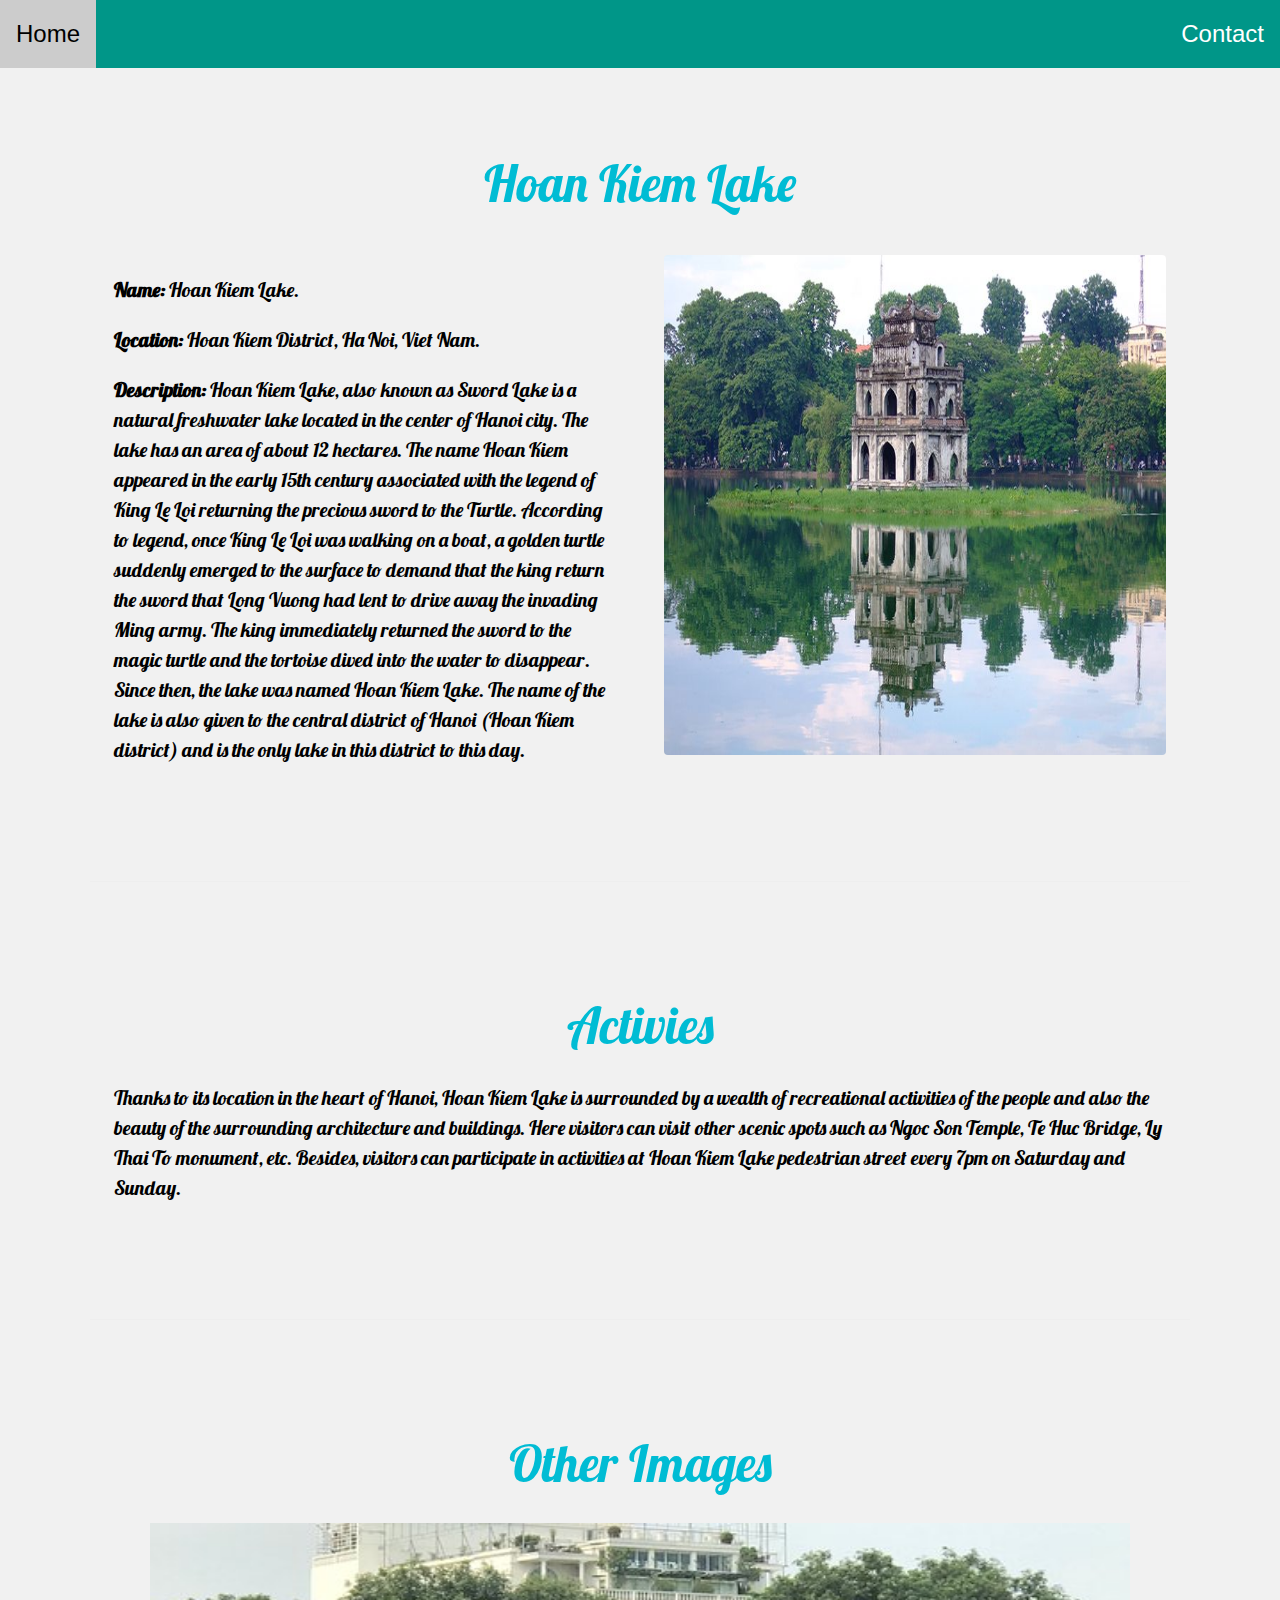
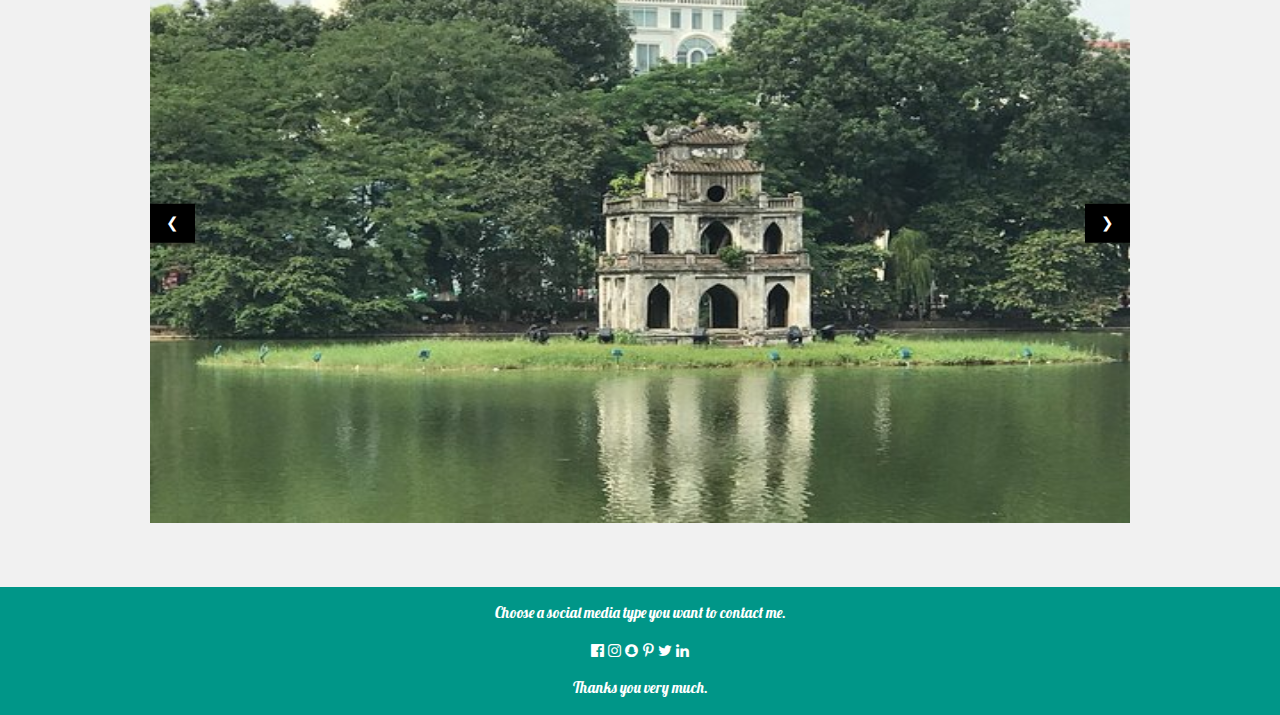
<file: hoankiem.html>
<!DOCTYPE html>
<html lang="en">
<head>
<meta charset="UTF-8">
    <title>Page Title</title>
    <meta name="viewport" content="width=device-width,initial-scale=1">
    <link href="intro.css" rel="stylesheet">
    <link rel="stylesheet" href="border.css">
    <link rel="stylesheet" href="https://www.w3schools.com/w3css/4/w3.css">
    <link rel="stylesheet" href="https://cdnjs.cloudflare.com/ajax/libs/font-awesome/4.7.0/css/font-awesome.min.css">
    <link href="https://fonts.googleapis.com/css2?family=Lobster&display=swap" rel="stylesheet">
</head>
<style>
    h1, p {
    font-family: Lobster, sans-serif;
}
</style>

<body class="w3-light-grey">
    <div class="w3-top">
        <header class="w3-bar w3-xlarge menu w3-teal">
                <a href="Project4.html" class="w3-button w3-padding-16 w3-left">Home</a>
                <a href="#contact" class="w3-button w3-padding-16 w3-right">Contact</a>
        </header>
    </div>

    <div class="w3-content intro" style="max-width:1100px;">
        <div class="w3-row w3-padding-64">
            <div class="w3-padding-large">
                <h1 class="w3-center w3-text-cyan">Hoan Kiem Lake</h1>
            </div>
            <div class="w3-padding-large w3-col m6">
                <p><span style="font-weight:bold;">Name:</span> Hoan Kiem Lake.</p>
                <p><span style="font-weight:bold;">Location:</span> Hoan Kiem District, Ha Noi, Viet Nam.</p>
                <p><span style="font-weight:bold;">Description:</span> Hoan Kiem Lake, also known as Sword Lake is a natural freshwater lake located in the center of Hanoi city. The lake has an area of ​​about 12 hectares. The name Hoan Kiem appeared in the early 15th century associated with the legend of King Le Loi returning the precious sword to the Turtle.  According to legend, once King Le Loi was walking on a boat, a golden turtle suddenly emerged to the surface to demand that the king return the sword that Long Vuong had lent to drive away the invading Ming army. The king immediately returned the sword to the magic turtle and the tortoise dived into the water to disappear. Since then, the lake was named Hoan Kiem Lake. The name of the lake is also given to the central district of Hanoi (Hoan Kiem district) and is the only lake in this district to this day.</p>
            </div>
            <div class="w3-padding-large w3-col m6 w3-hide-small">
                <img src="hoankiem1.jpg" alt="thap rua va ho hoan kiem" class="w3-round w3-image" style="width:100%; height:500px;">
            </div>
        </div>
        <hr>
        <div class="w3-row w3-padding-64">
            <div class="w3-padding-large">
                <h1 class="w3-center w3-text-cyan">Activies</h1>
                <p>Thanks to its location in the heart of Hanoi, Hoan Kiem Lake is surrounded by a wealth of recreational activities of the people and also the beauty of the surrounding architecture and buildings. Here visitors can visit other scenic spots such as Ngoc Son Temple, Te Huc Bridge, Ly Thai To monument, etc. Besides, visitors can participate in activities at Hoan Kiem Lake pedestrian street every 7pm on Saturday and Sunday.</p>
            </div>
        </div>
        <hr>
        <div class="w3-row w3-padding-64">
            <div class="w3-padding-large">
                <h1 class="w3-center w3-text-cyan">Other Images</h1>
            </div>
            <div class="w3-content w3-display-container slide">
                <img class="mySlides" src="hoankiem2.jpg" alt="hoan kiem mua thu" style="width:100%; height: 600px;">
                <img class="mySlides" src="hoankiem3.jpg" alt="cau the huc" style="width:100%; height:600px;">
                <img class="mySlides" src="hoankiem4.jpg" alt="hoan kiem mua xuan" style="width:100%; height:600px;">
                <img class="mySlides" src="hoankiem5.jpg" alt="hoan kiem mua xuan" style="width:100%; height:600px;">
                
                
                <button class="w3-button w3-black w3-display-left" onclick="plusDivs(-1)">&#10094;</button>
                <button class="w3-button w3-black w3-display-right" onclick="plusDivs(+1)">&#10095;</button>
            </div>
            
            <script>
                var slideIndex = 1;
                showDivs(slideIndex);
        
                function plusDivs(n) {
                    showDivs(slideIndex += n);
                }
        
                function showDivs(n) {
                    var i;
                    var x = document.getElementsByClassName("mySlides");
                    if (n > x.length) {slideIndex = 1}
                    if (n < 1) {slideIndex = x.length}
                    for (i = 0; i < x.length; i++) {
                        x[i].style.display = "none";
                    }
                    x[slideIndex-1].style.display = "block";
                }
            </script>
        </div>
    </div>

    <footer class="w3-container w3-teal w3-center" id="contact">
        <p>Choose a social media type you want to contact me.</p>
        <a href="https://www.facebook.com/hoanglinh.le.12720100" target="_blank" style="color:white"><i class="fa fa-facebook-official w3-hover-opacity"></i></a>
        <i class="fa fa-instagram w3-hover-opacity"></i>
        <i class="fa fa-snapchat w3-hover-opacity"></i>
        <i class="fa fa-pinterest-p w3-hover-opacity"></i>
        <i class="fa fa-twitter w3-hover-opacity"></i>
        <i class="fa fa-linkedin w3-hover-opacity"></i>
        <p>Thanks you very much.</p>
    </footer>
</body>
</html>
</file>
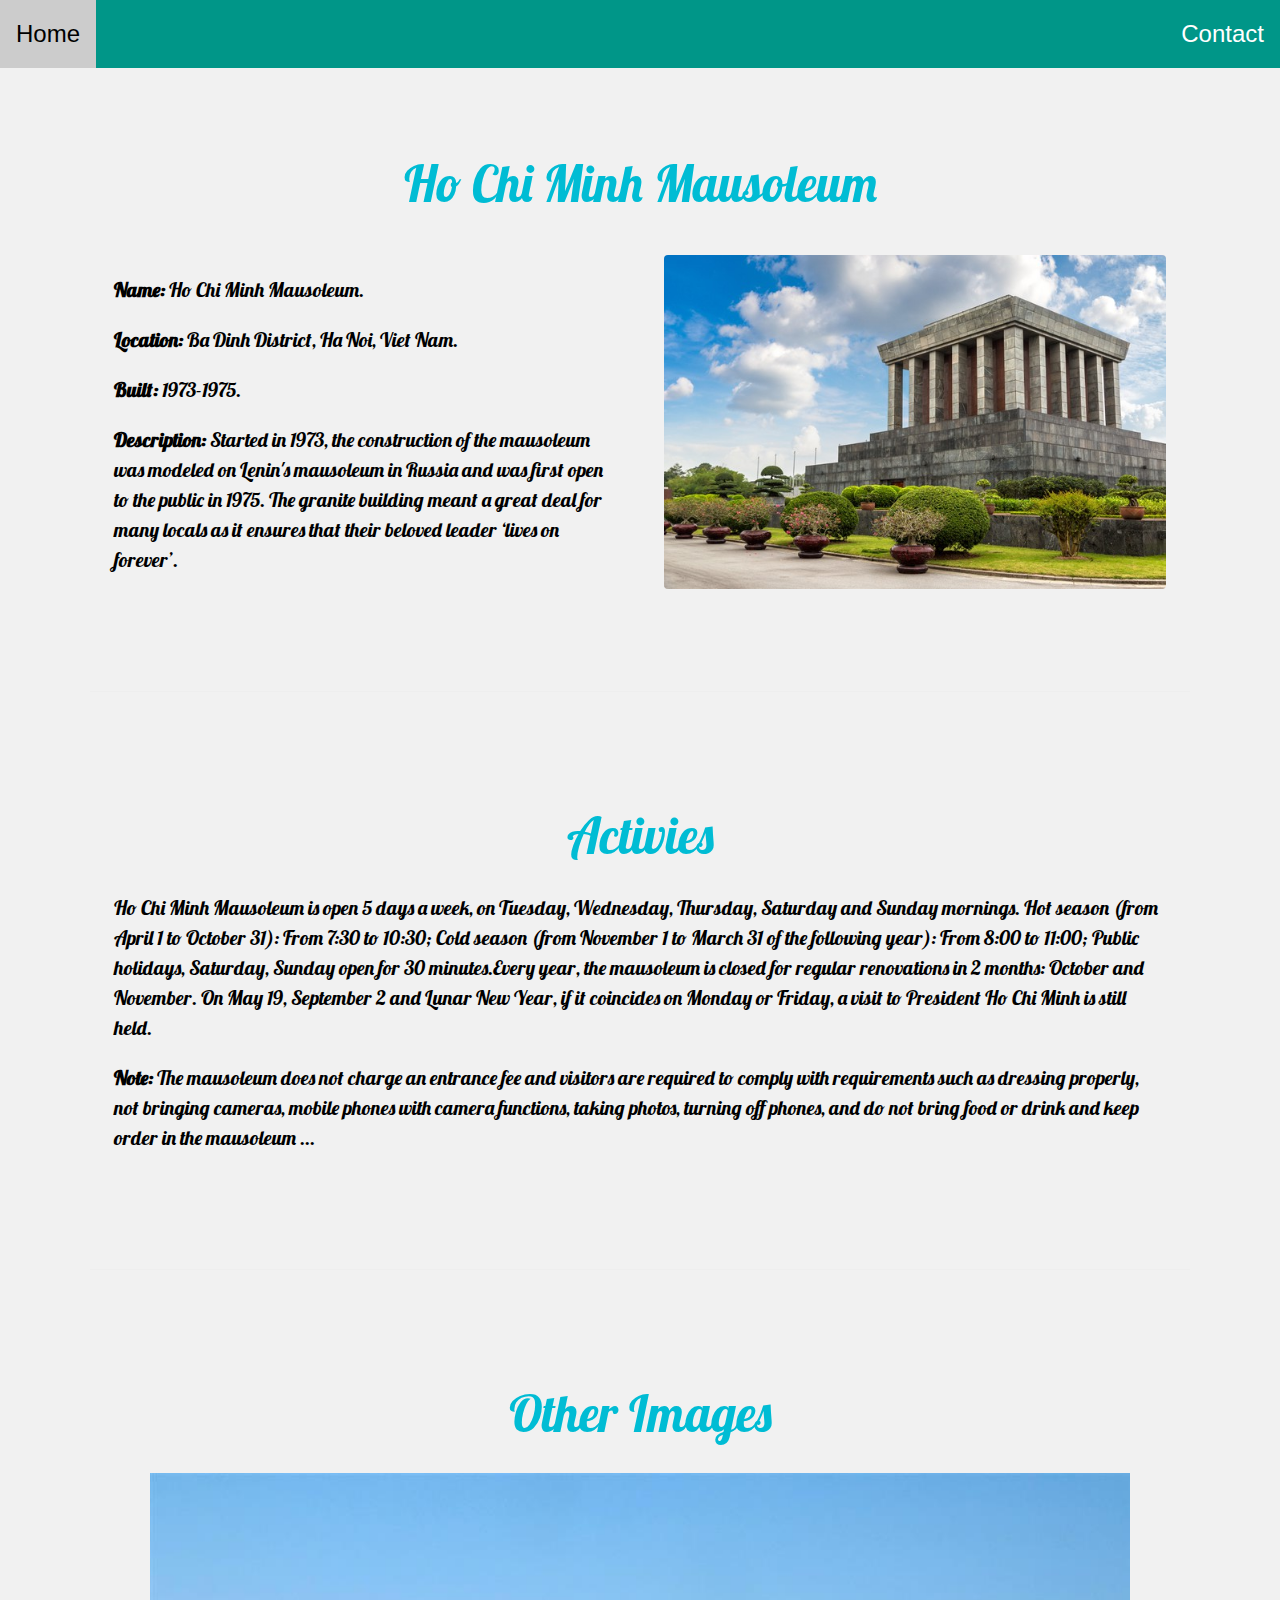
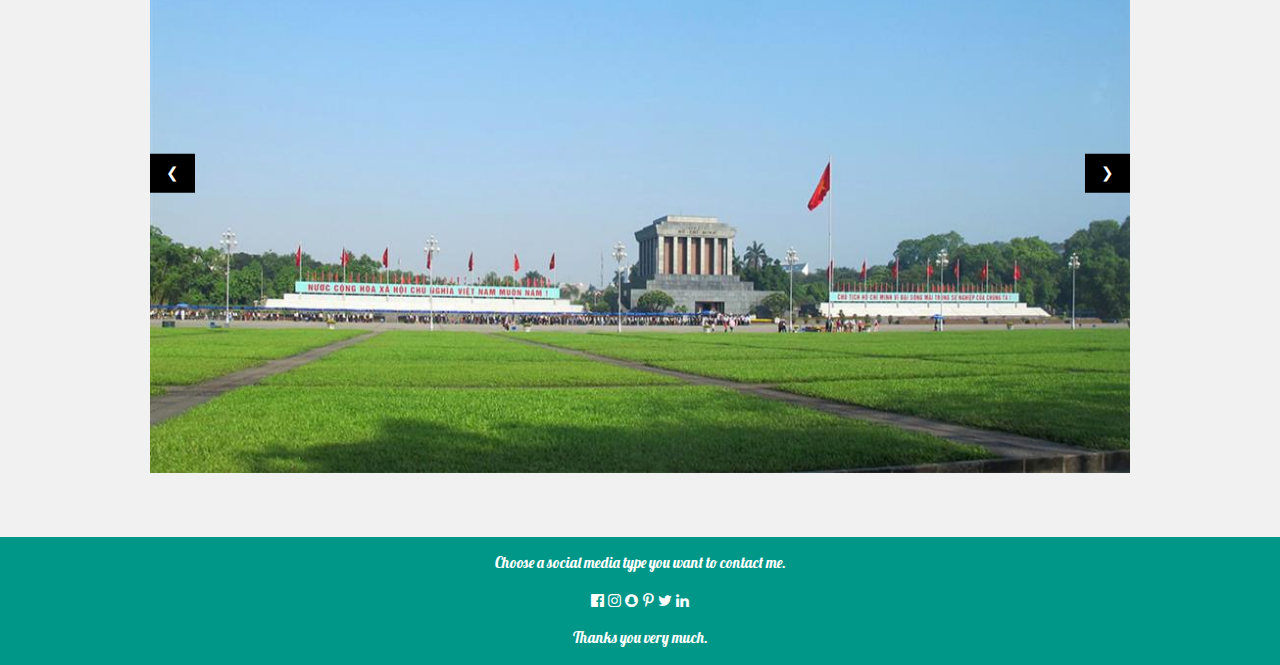
<file: langbac.html>
<!DOCTYPE html>
<html lang="en">
<head>
<meta charset="UTF-8">
    <title>Page Title</title>
    <meta name="viewport" content="width=device-width,initial-scale=1">
    <link href="intro.css" rel="stylesheet">
    <link rel="stylesheet" href="border.css">
    <link rel="stylesheet" href="https://www.w3schools.com/w3css/4/w3.css">
    <link rel="stylesheet" href="https://cdnjs.cloudflare.com/ajax/libs/font-awesome/4.7.0/css/font-awesome.min.css">
    <link href="https://fonts.googleapis.com/css2?family=Lobster&display=swap" rel="stylesheet">
</head>
<style>
    h1, p {
    font-family: Lobster, sans-serif;
}
</style>

<body class="w3-light-grey">
    <div class="w3-top">
        <header class="w3-bar w3-xlarge menu w3-teal">
                <a href="Project4.html" class="w3-button w3-padding-16 w3-left">Home</a>
                <a href="#contact" class="w3-button w3-padding-16 w3-right">Contact</a>
        </header>
    </div>

    <div class="w3-content intro" style="max-width:1100px;">
        <div class="w3-row w3-padding-64">
            <div class="w3-padding-large">
                <h1 class="w3-center w3-text-cyan">Ho Chi Minh Mausoleum</h1>
            </div>
            <div class="w3-padding-large w3-col m6">
                <p><span style="font-weight:bold;">Name:</span> Ho Chi Minh Mausoleum.</p>
                <p><span style="font-weight:bold;">Location:</span> Ba Dinh District, Ha Noi, Viet Nam.</p>
                <p><span style="font-weight:bold;">Built:</span> 1973-1975.</p>
                <p><span style="font-weight:bold;">Description:</span> Started in 1973, the construction of the mausoleum was modeled on Lenin's mausoleum in Russia and was first open to the public in 1975. The granite building meant a great deal for many locals as it ensures that their beloved leader ‘lives on forever’.</p>
            </div>
            <div class="w3-padding-large w3-col m6 w3-hide-small">
                <img src="langbacho.jpg" alt="lang bac ho" class="w3-round w3-image" style="width:100%;">
            </div>
        </div>
        <hr>
        <div class="w3-row w3-padding-64">
            <div class="w3-padding-large">
                <h1 class="w3-center w3-text-cyan">Activies</h1>
                <p>Ho Chi Minh Mausoleum is open 5 days a week, on Tuesday, Wednesday, Thursday, Saturday and Sunday mornings. Hot season (from April 1 to October 31): From 7:30 to 10:30; Cold season (from November 1 to March 31 of the following year): From 8:00 to 11:00; Public holidays, Saturday, Sunday open for 30 minutes.Every year, the mausoleum is closed for regular renovations in 2 months: October and November. On May 19, September 2 and Lunar New Year, if it coincides on Monday or Friday, a visit to President Ho Chi Minh is still held.</p>
                <p><span style="font-weight:bold;">Note:</span> The mausoleum does not charge an entrance fee and visitors are required to comply with requirements such as dressing properly, not bringing cameras, mobile phones with camera functions, taking photos, turning off phones, and do not bring food or drink and keep order in the mausoleum ...</p>
            </div>
        </div>
        <hr>
        <div class="w3-row w3-padding-64">
            <div class="w3-padding-large">
                <h1 class="w3-center w3-text-cyan">Other Images</h1>
            </div>
            <div class="w3-content w3-display-container slide">
                <img class="mySlides" src="langbac1.jpg" alt="quang truong ba dinh" style="width:100%; height: 600px;">
                <img class="mySlides" src="langbac2.jpg" alt="dieu hanh truoc lang bac" style="width:100%; height:600px;">
                <img class="mySlides" src="langbac3.jpg" alt="trang nghiem truoc lang bac" style="width:100%; height:600px;">
                <img class="mySlides" src="langbac4.jpg" alt="le treo co tai lang bac" style="width:100%; height:600px;">
                
                
                <button class="w3-button w3-black w3-display-left" onclick="plusDivs(-1)">&#10094;</button>
                <button class="w3-button w3-black w3-display-right" onclick="plusDivs(+1)">&#10095;</button>
            </div>
            
            <script>
                var slideIndex = 1;
                showDivs(slideIndex);
        
                function plusDivs(n) {
                    showDivs(slideIndex += n);
                }
        
                function showDivs(n) {
                    var i;
                    var x = document.getElementsByClassName("mySlides");
                    if (n > x.length) {slideIndex = 1}
                    if (n < 1) {slideIndex = x.length}
                    for (i = 0; i < x.length; i++) {
                        x[i].style.display = "none";
                    }
                    x[slideIndex-1].style.display = "block";
                }
            </script>
        </div>
    </div>

    <footer class="w3-container w3-teal w3-center" id="contact">
        <p>Choose a social media type you want to contact me.</p>
        <a href="https://www.facebook.com/hoanglinh.le.12720100" target="_blank" style="color:white"><i class="fa fa-facebook-official w3-hover-opacity"></i></a>
        <i class="fa fa-instagram w3-hover-opacity"></i>
        <i class="fa fa-snapchat w3-hover-opacity"></i>
        <i class="fa fa-pinterest-p w3-hover-opacity"></i>
        <i class="fa fa-twitter w3-hover-opacity"></i>
        <i class="fa fa-linkedin w3-hover-opacity"></i>
        <p>Thanks you very much.</p>
    </footer>
</body>
</html>
</file>
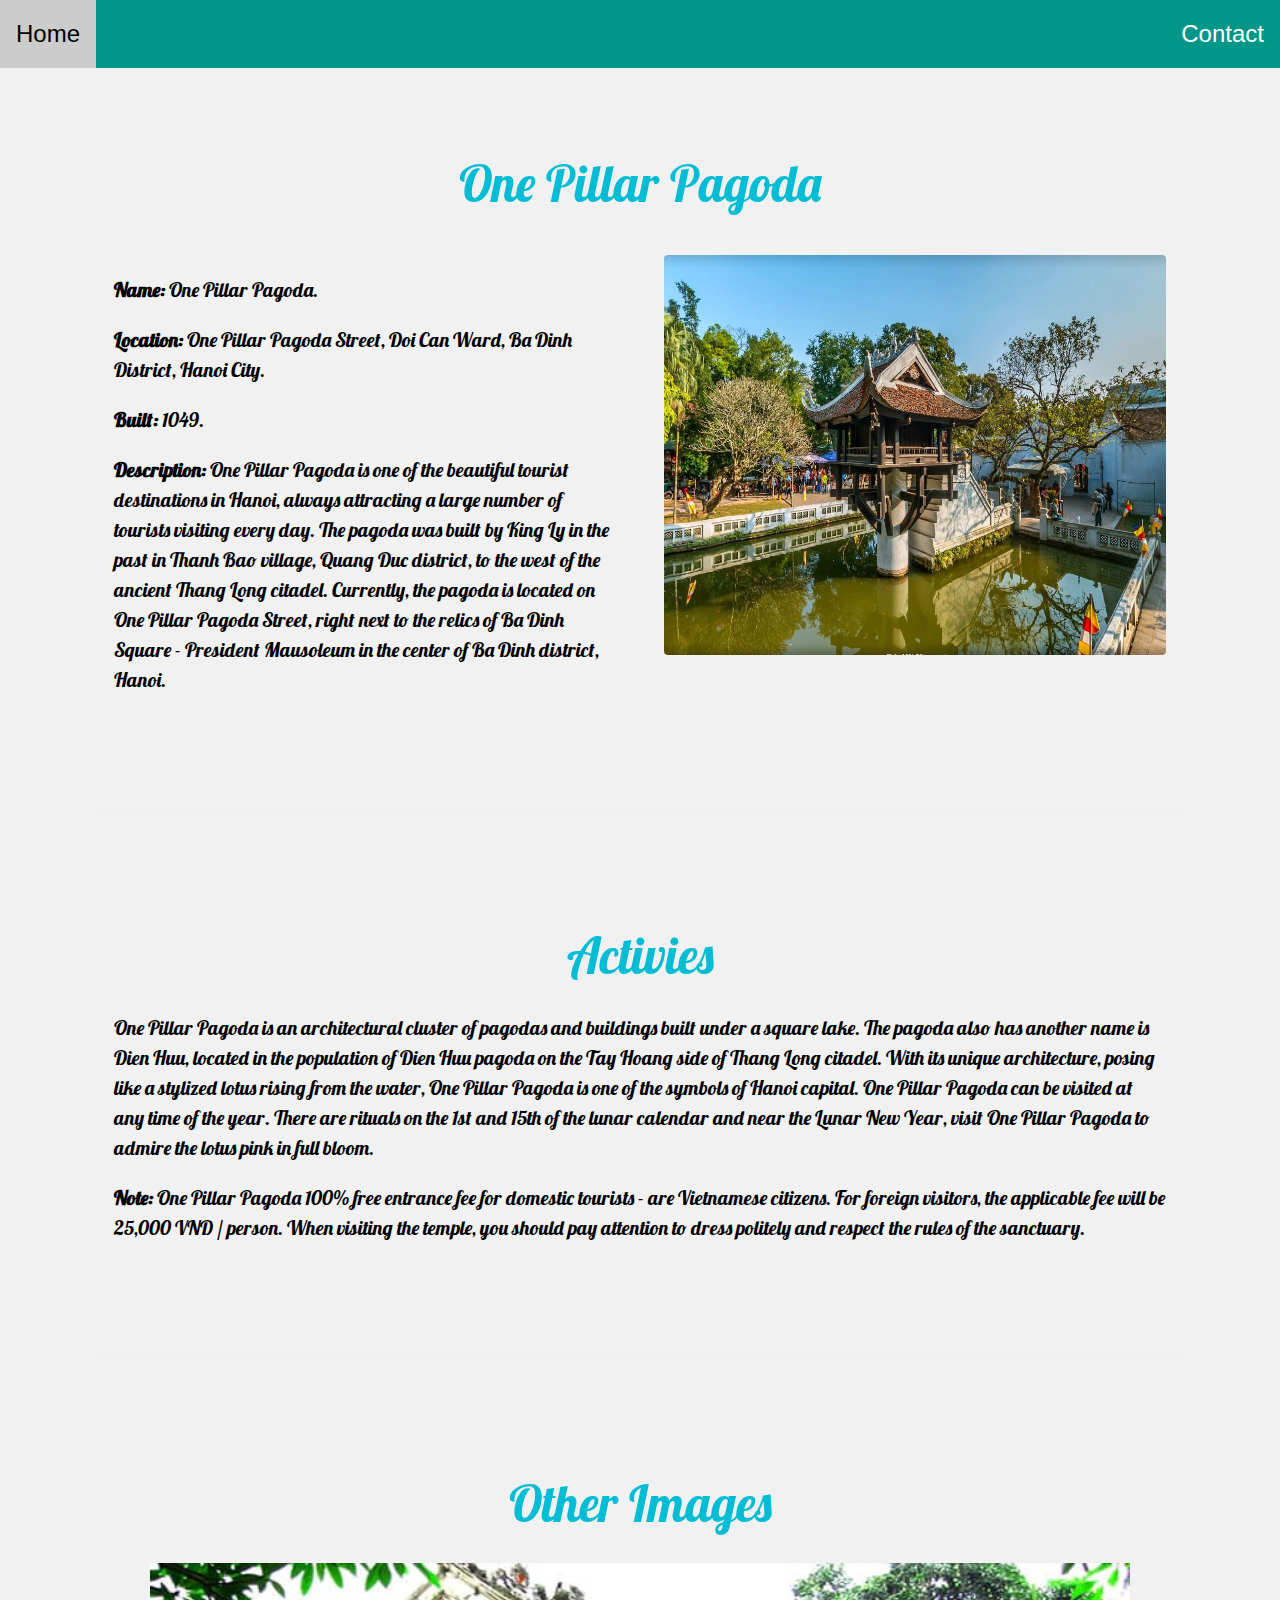
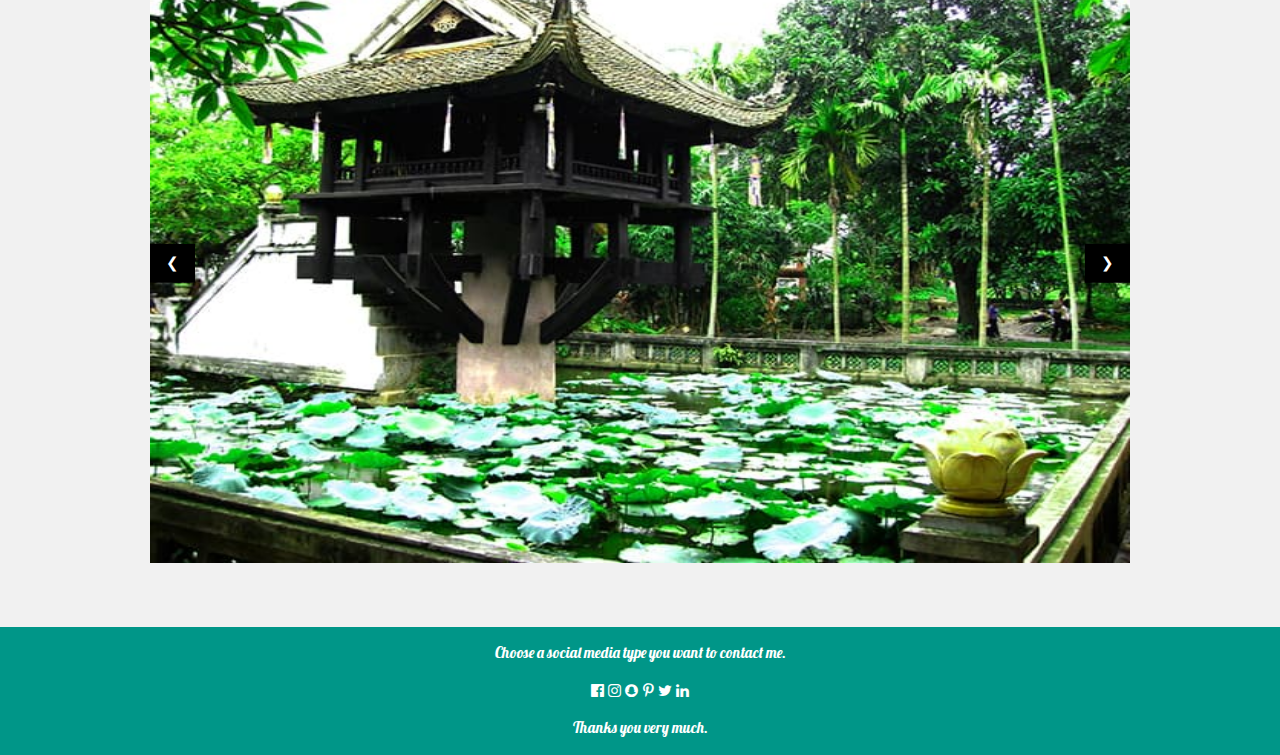
<file: motcot.html>
<!DOCTYPE html>
<html lang="en">
<head>
    <meta charset="UTF-8">
    <title>Page Title</title>
    <meta name="viewport" content="width=device-width,initial-scale=1">
    <link href="intro.css" rel="stylesheet">
    <link rel="stylesheet" href="border.css">
    <link rel="stylesheet" href="https://www.w3schools.com/w3css/4/w3.css">
    <link rel="stylesheet" href="https://cdnjs.cloudflare.com/ajax/libs/font-awesome/4.7.0/css/font-awesome.min.css">
    <link href="https://fonts.googleapis.com/css2?family=Lobster&display=swap" rel="stylesheet">
</head>
<style>
    h1, p {
    font-family: Lobster, sans-serif;
}
</style>

<body class="w3-light-grey">
    <div class="w3-top">
        <header class="w3-bar w3-xlarge menu w3-teal">
                <a href="Project4.html" class="w3-button w3-padding-16 w3-left">Home</a>
                <a href="#contact" class="w3-button w3-padding-16 w3-right">Contact</a>
        </header>
    </div>

    <div class="w3-content intro" style="max-width:1100px;">
        <div class="w3-row w3-padding-64">
            <div class="w3-padding-large">
                <h1 class="w3-center w3-text-cyan">One Pillar Pagoda
                </h1>
            </div>
            <div class="w3-padding-large w3-col m6">
                <p><span style="font-weight:bold;">Name:</span> One Pillar Pagoda.</p>
                <p><span style="font-weight:bold;">Location:</span> One Pillar Pagoda Street, Doi Can Ward, Ba Dinh District, Hanoi City.</p>
                <p><span style="font-weight:bold;">Built:</span> 1049.</p>
                <p><span style="font-weight:bold;">Description:</span> One Pillar Pagoda is one of the beautiful tourist destinations in Hanoi, always attracting a large number of tourists visiting every day. The pagoda was built by King Ly in the past in Thanh Bao village, Quang Duc district, to the west of the ancient Thang Long citadel. Currently, the pagoda is located on One Pillar Pagoda Street, right next to the relics of Ba Dinh Square - President Mausoleum in the center of Ba Dinh district, Hanoi.</p>
            </div>
            <div class="w3-padding-large w3-col m6 w3-hide-small">
                <img src="motcot3.jpg" alt="chua mot cot" class="w3-round w3-image" style="width:100%;height:400px;">
            </div>
        </div>
        <hr>
        <div class="w3-row w3-padding-64">
            <div class="w3-padding-large">
                <h1 class="w3-center w3-text-cyan">Activies</h1>
                <p>One Pillar Pagoda is an architectural cluster of pagodas and buildings built under a square lake. The pagoda also has another name is Dien Huu, located in the population of Dien Huu pagoda on the Tay Hoang side of Thang Long citadel. With its unique architecture, posing like a stylized lotus rising from the water, One Pillar Pagoda is one of the symbols of Hanoi capital. One Pillar Pagoda can be visited at any time of the year. There are rituals on the 1st and 15th of the lunar calendar and near the Lunar New Year, visit One Pillar Pagoda to admire the lotus pink in full bloom.</p>
                <p><span style="font-weight:bold;">Note:</span> One Pillar Pagoda 100% free entrance fee for domestic tourists - are Vietnamese citizens. For foreign visitors, the applicable fee will be 25,000 VND / person. When visiting the temple, you should pay attention to dress politely and respect the rules of the sanctuary.</p>
            </div>
        </div>
        <hr>
        <div class="w3-row w3-padding-64">
            <div class="w3-padding-large">
                <h1 class="w3-center w3-text-cyan">Other Images</h1>
            </div>
            <div class="w3-content w3-display-container slide">
                <img class="mySlides" src="motcot1.jpg" alt="chua mot cot trong dam sen" style="width:100%; height: 600px;">
                <img class="mySlides" src="motcot2.jpg" alt="ve dep cua chua mot cot trong nang" style="width:100%; height:600px;">
                <img class="mySlides" src="motcot5.jpg" alt="chua mot cot duoc bao phu boi mau xanh cua thien nhien" style="width:100%; height:600px;">
                
                
                <button class="w3-button w3-black w3-display-left" onclick="plusDivs(-1)">&#10094;</button>
                <button class="w3-button w3-black w3-display-right" onclick="plusDivs(+1)">&#10095;</button>
            </div>
            
            <script>
                var slideIndex = 1;
                showDivs(slideIndex);
        
                function plusDivs(n) {
                    showDivs(slideIndex += n);
                }
        
                function showDivs(n) {
                    var i;
                    var x = document.getElementsByClassName("mySlides");
                    if (n > x.length) {slideIndex = 1}
                    if (n < 1) {slideIndex = x.length}
                    for (i = 0; i < x.length; i++) {
                        x[i].style.display = "none";
                    }
                    x[slideIndex-1].style.display = "block";
                }
            </script>
        </div>
    </div>

    <footer class="w3-container w3-teal w3-center" id="contact">
        <p>Choose a social media type you want to contact me.</p>
        <a href="https://www.facebook.com/hoanglinh.le.12720100" target="_blank" style="color:white"><i class="fa fa-facebook-official w3-hover-opacity"></i></a>
        <i class="fa fa-instagram w3-hover-opacity"></i>
        <i class="fa fa-snapchat w3-hover-opacity"></i>
        <i class="fa fa-pinterest-p w3-hover-opacity"></i>
        <i class="fa fa-twitter w3-hover-opacity"></i>
        <i class="fa fa-linkedin w3-hover-opacity"></i>
        <p>Thanks you very much.</p>
    </footer>
</body>
</html>
</file>
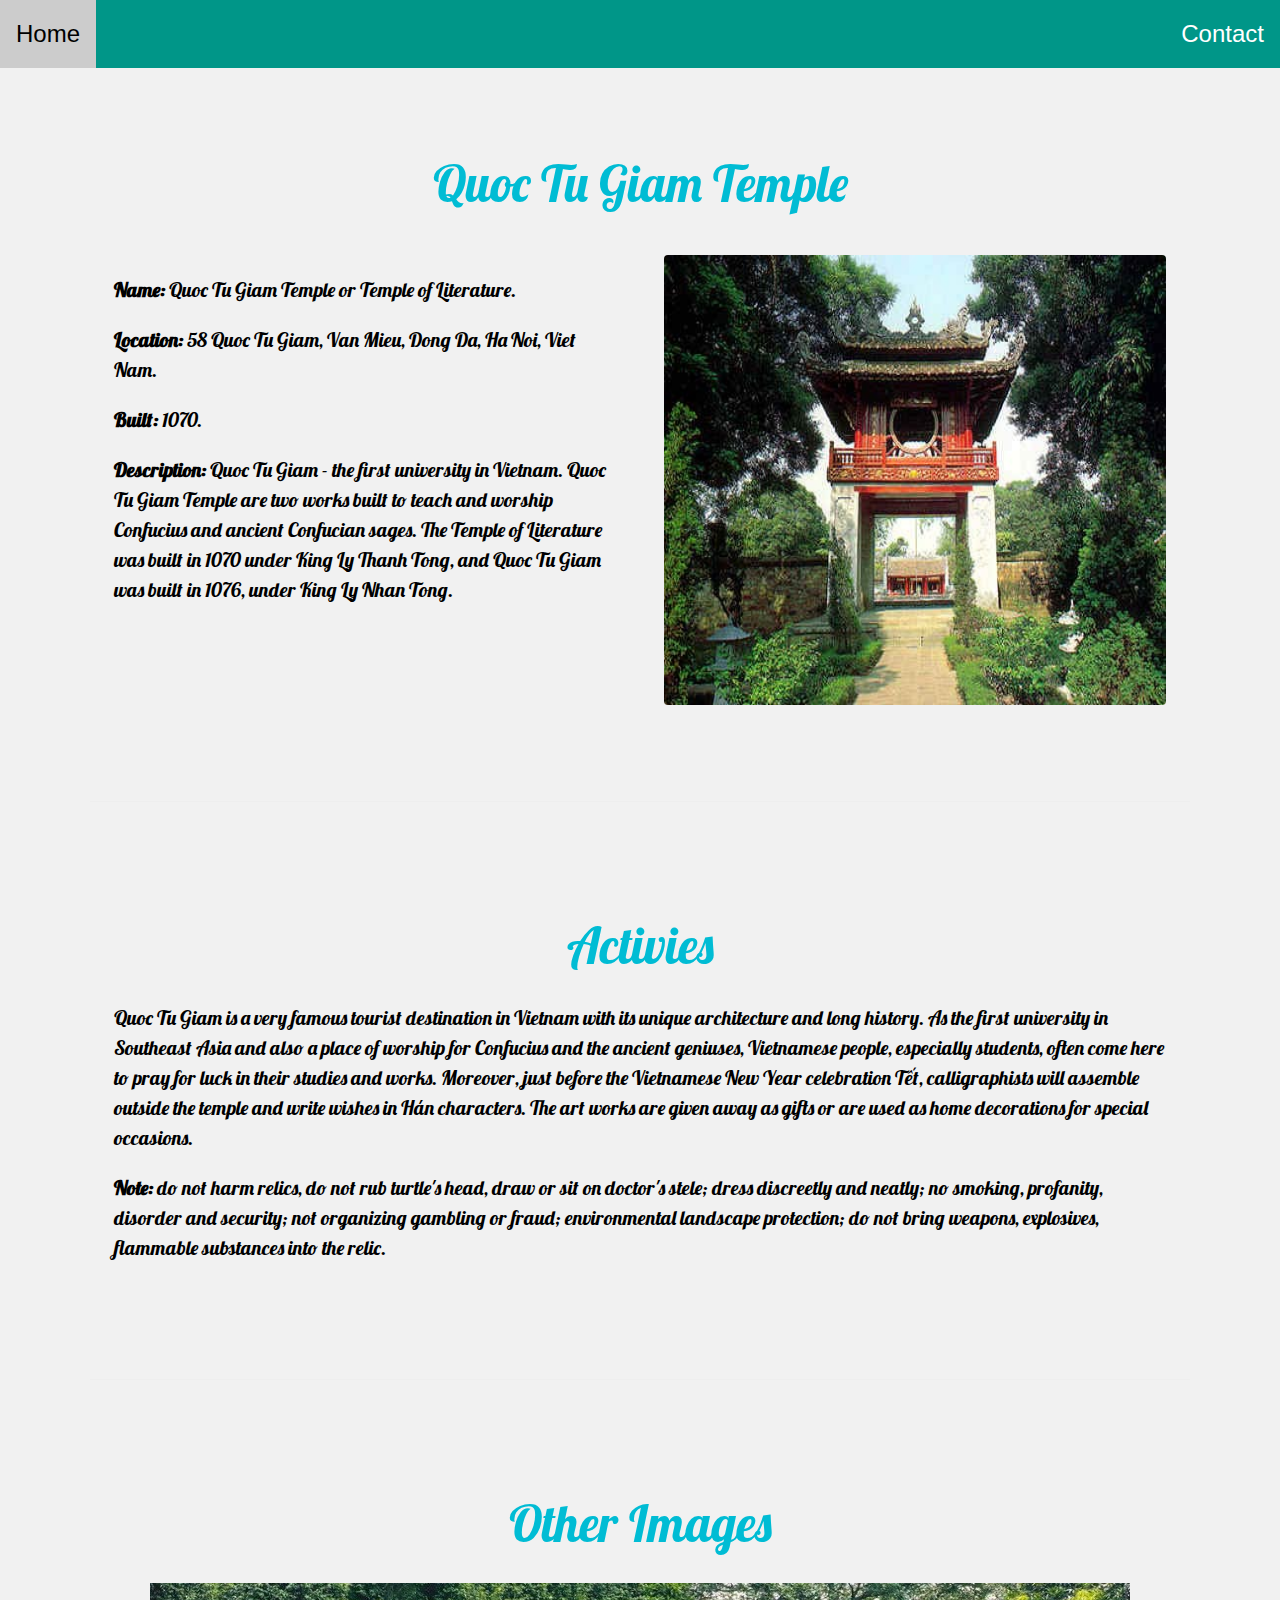
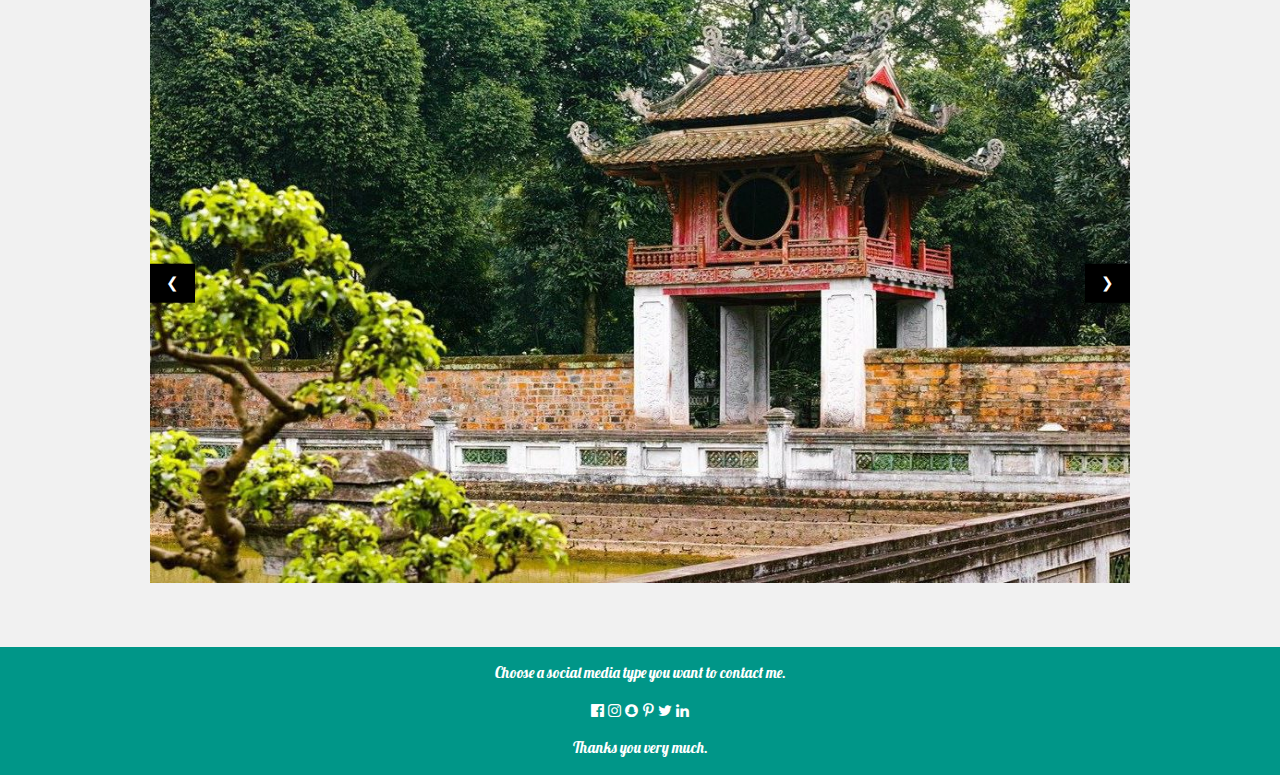
<file: quoctugiam.html>
<!DOCTYPE html>
<html lang="en">
<head>
<meta charset="UTF-8">
    <title>Page Title</title>
    <meta name="viewport" content="width=device-width,initial-scale=1">
    <link href="intro.css" rel="stylesheet">
    <link rel="stylesheet" href="border.css">
    <link rel="stylesheet" href="https://www.w3schools.com/w3css/4/w3.css">
    <link rel="stylesheet" href="https://cdnjs.cloudflare.com/ajax/libs/font-awesome/4.7.0/css/font-awesome.min.css">
    <link href="https://fonts.googleapis.com/css2?family=Lobster&display=swap" rel="stylesheet">
</head>
<style>
    h1, p {
    font-family: Lobster, sans-serif;
}
</style>

<body class="w3-light-grey">
    <div class="w3-top">
        <header class="w3-bar w3-xlarge menu w3-teal">
                <a href="Project4.html" class="w3-button w3-padding-16 w3-left">Home</a>
                <a href="#contact" class="w3-button w3-padding-16 w3-right">Contact</a>
        </header>
    </div>

    <div class="w3-content intro" style="max-width:1100px;">
        <div class="w3-row w3-padding-64">
            <div class="w3-padding-large">
                <h1 class="w3-center w3-text-cyan">Quoc Tu Giam Temple</h1>
            </div>
            <div class="w3-padding-large w3-col m6">
                <p><span style="font-weight:bold;">Name:</span> Quoc Tu Giam Temple or Temple of Literature.</p>
                <p><span style="font-weight:bold;">Location:</span> 58 Quoc Tu Giam, Van Mieu, Dong Da, Ha Noi, Viet Nam.</p>
                <p><span style="font-weight:bold;">Built:</span> 1070.</p>
                <p><span style="font-weight:bold;">Description:</span> Quoc Tu Giam - the first university in Vietnam. Quoc Tu Giam Temple are two works built to teach and worship Confucius and ancient Confucian sages. The Temple of Literature was built in 1070 under King Ly Thanh Tong, and Quoc Tu Giam was built in 1076, under King Ly Nhan Tong.</p>
            </div>
            <div class="w3-padding-large w3-col m6 w3-hide-small">
                <img src="quoctugiam3.jpg" alt="cong vao quoc tu giam" class="w3-round w3-image" style="width:100%; height:450px;">
            </div>
        </div>
        <hr>
        <div class="w3-row w3-padding-64">
            <div class="w3-padding-large">
                <h1 class="w3-center w3-text-cyan">Activies</h1>
                <p>Quoc Tu Giam is a very famous tourist destination in Vietnam with its unique architecture and long history.  As the first university in Southeast Asia and also a place of worship for Confucius and the ancient geniuses, Vietnamese people, especially students, often come here to pray for luck in their studies and works. Moreover, just before the Vietnamese New Year celebration Tết, calligraphists will assemble outside the temple and write wishes in Hán characters. The art works are given away as gifts or are used as home decorations for special occasions.</p>
                <p><span style="font-weight:bold;">Note:</span> do not harm relics, do not rub turtle's head, draw or sit on doctor's stele; dress discreetly and neatly; no smoking, profanity, disorder and security; not organizing gambling or fraud;  environmental landscape protection; do not bring weapons, explosives, flammable substances into the relic.</p>
            </div>
        </div>
        <hr>
        <div class="w3-row w3-padding-64">
            <div class="w3-padding-large">
                <h1 class="w3-center w3-text-cyan">Other Images</h1>
            </div>
            <div class="w3-content w3-display-container slide">
                <img class="mySlides" src="quoctugiam4.jpg" alt="phia ben trong quoc tu giam" style="width:100%; height:600px;">
                <img class="mySlides" src="quoctugiam2.jpg" alt="duong vao ben trong quoc tu giam" style="width:100%; height:600px;">
                <img class="mySlides" src="quoctugiam1.jpg" alt="tuong rua trong quoc tu giam" style="width:100%; height:600px;">
                <img class="mySlides" src="quoctugiam5.jpg" alt="ben trong quoc tu giam" style="width:100%; height:600px;">
                
                
                <button class="w3-button w3-black w3-display-left" onclick="plusDivs(-1)">&#10094;</button>
                <button class="w3-button w3-black w3-display-right" onclick="plusDivs(+1)">&#10095;</button>
            </div>
            
            <script>
                var slideIndex = 1;
                showDivs(slideIndex);
        
                function plusDivs(n) {
                    showDivs(slideIndex += n);
                }
        
                function showDivs(n) {
                    var i;
                    var x = document.getElementsByClassName("mySlides");
                    if (n > x.length) {slideIndex = 1}
                    if (n < 1) {slideIndex = x.length}
                    for (i = 0; i < x.length; i++) {
                        x[i].style.display = "none";
                    }
                    x[slideIndex-1].style.display = "block";
                }
            </script>
        </div>
    </div>

    <footer class="w3-container w3-teal w3-center" id="contact">
        <p>Choose a social media type you want to contact me.</p>
        <a href="https://www.facebook.com/hoanglinh.le.12720100" target="_blank" style="color:white"><i class="fa fa-facebook-official w3-hover-opacity"></i></a>
        <i class="fa fa-instagram w3-hover-opacity"></i>
        <i class="fa fa-snapchat w3-hover-opacity"></i>
        <i class="fa fa-pinterest-p w3-hover-opacity"></i>
        <i class="fa fa-twitter w3-hover-opacity"></i>
        <i class="fa fa-linkedin w3-hover-opacity"></i>
        <p>Thanks you very much.</p>
    </footer>
</body>
</html>
</file>
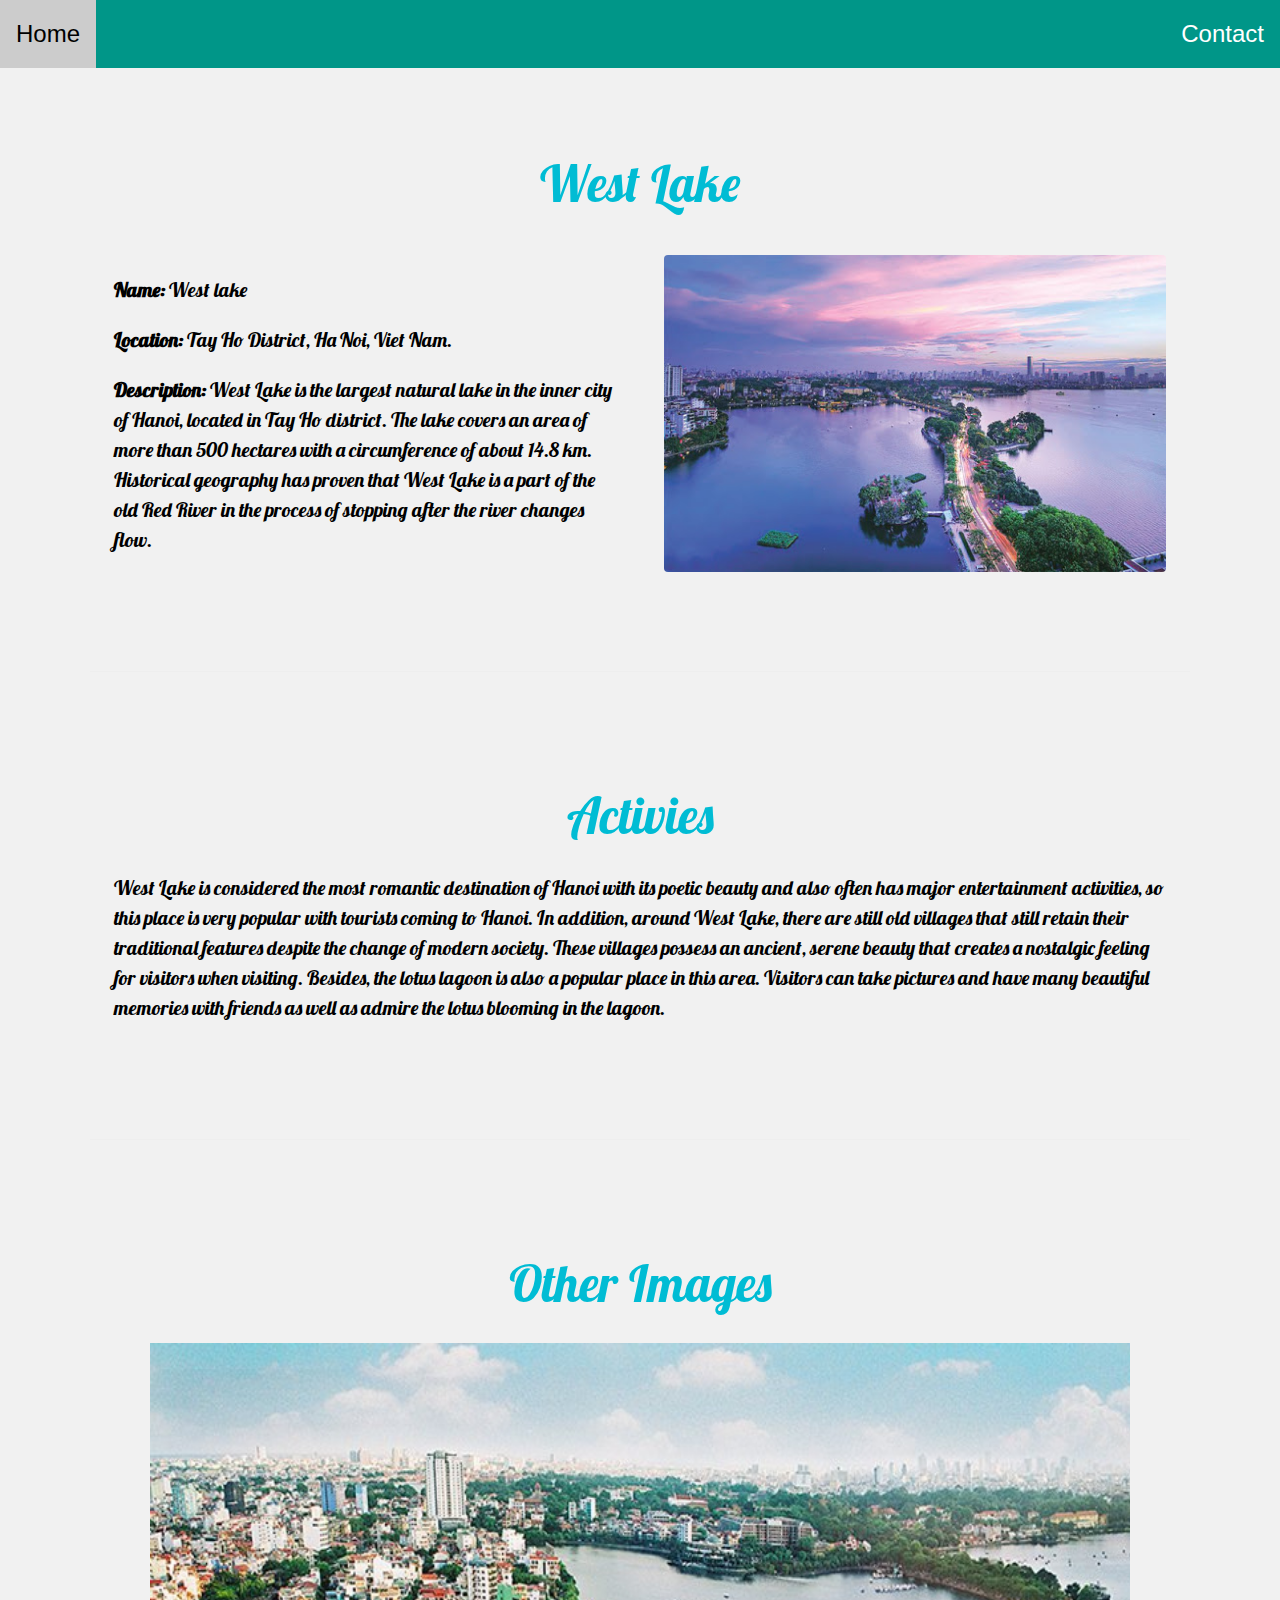
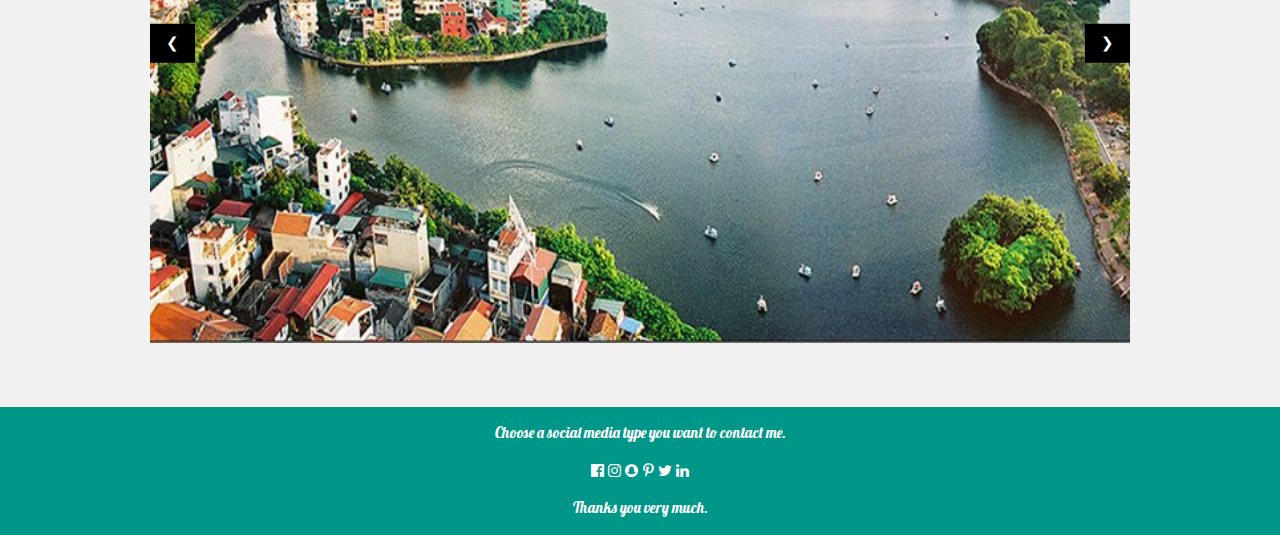
<file: westlake.html>
<!DOCTYPE html>
<html lang="en">
<head>
<meta charset="UTF-8">
    <title>Page Title</title>
    <meta name="viewport" content="width=device-width,initial-scale=1">
    <link href="intro.css" rel="stylesheet">
    <link rel="stylesheet" href="border.css">
    <link rel="stylesheet" href="https://www.w3schools.com/w3css/4/w3.css">
    <link rel="stylesheet" href="https://cdnjs.cloudflare.com/ajax/libs/font-awesome/4.7.0/css/font-awesome.min.css">
    <link href="https://fonts.googleapis.com/css2?family=Lobster&display=swap" rel="stylesheet">
</head>
<style>
    h1, p {
    font-family: Lobster, sans-serif;
}
</style>

<body class="w3-light-grey">
    <div class="w3-top">
        <header class="w3-bar w3-xlarge menu w3-teal">
                <a href="Project4.html" class="w3-button w3-padding-16 w3-left">Home</a>
                <a href="#contact" class="w3-button w3-padding-16 w3-right">Contact</a>
        </header>
    </div>

    <div class="w3-content intro" style="max-width:1100px;">
        <div class="w3-row w3-padding-64">
            <div class="w3-padding-large">
                <h1 class="w3-center w3-text-cyan">West Lake</h1>
            </div>
            <div class="w3-padding-large w3-col m6">
                <p><span style="font-weight:bold;">Name:</span> West lake</p>
                <p><span style="font-weight:bold;">Location:</span> Tay Ho District, Ha Noi, Viet Nam.</p>
                <p><span style="font-weight:bold;">Description:</span> West Lake is the largest natural lake in the inner city of Hanoi, located in Tay Ho district.  The lake covers an area of ​​more than 500 hectares with a circumference of about 14.8 km.  Historical geography has proven that West Lake is a part of the old Red River in the process of stopping after the river changes flow.</p>
            </div>
            <div class="w3-padding-large w3-col m6 w3-hide-small">
                <img src="hotay1.jpg" alt="anh chup tren cao ho tay xe chieu" class="w3-round w3-image" style="width:100%;">
            </div>
        </div>
        <hr>
        <div class="w3-row w3-padding-64">
            <div class="w3-padding-large">
                <h1 class="w3-center w3-text-cyan">Activies</h1>
                <p>West Lake is considered the most romantic destination of Hanoi with its poetic beauty and also often has major entertainment activities, so this place is very popular with tourists coming to Hanoi.  In addition, around West Lake, there are still old villages that still retain their traditional features despite the change of modern society.  These villages possess an ancient, serene beauty that creates a nostalgic feeling for visitors when visiting.  Besides, the lotus lagoon is also a popular place in this area.  Visitors can take pictures and have many beautiful memories with friends as well as admire the lotus blooming in the lagoon.</p>
            </div>
        </div>
        <hr>
        <div class="w3-row w3-padding-64">
            <div class="w3-padding-large">
                <h1 class="w3-center w3-text-cyan">Other Images</h1>
            </div>
            <div class="w3-content w3-display-container slide">
                <img class="mySlides" src="hotay3.jpg" alt="anh chup ho tay tren cao" style="width:100%; height:600px;">
                <img class="mySlides" src="hotay2.jpg" alt="dam sen ho tay" style="width:100%; height:600px;">
                <img class="mySlides" src="hotay4.jpg" alt="thap o ho tay" style="width:100%; height:600px;">
                <img class="mySlides" src="hotay5.jpg" alt="buoi chieu tai ho tay" style="width:100%; height:600px;">
                
                
                <button class="w3-button w3-black w3-display-left" onclick="plusDivs(-1)">&#10094;</button>
                <button class="w3-button w3-black w3-display-right" onclick="plusDivs(+1)">&#10095;</button>
            </div>
            
            <script>
                var slideIndex = 1;
                showDivs(slideIndex);
        
                function plusDivs(n) {
                    showDivs(slideIndex += n);
                }
        
                function showDivs(n) {
                    var i;
                    var x = document.getElementsByClassName("mySlides");
                    if (n > x.length) {slideIndex = 1}
                    if (n < 1) {slideIndex = x.length}
                    for (i = 0; i < x.length; i++) {
                        x[i].style.display = "none";
                    }
                    x[slideIndex-1].style.display = "block";
                }
            </script>
        </div>
    </div>

    <footer class="w3-container w3-teal w3-center" id="contact">
        <p>Choose a social media type you want to contact me.</p>
        <a href="https://www.facebook.com/hoanglinh.le.12720100" target="_blank" style="color:white"><i class="fa fa-facebook-official w3-hover-opacity"></i></a>
        <i class="fa fa-instagram w3-hover-opacity"></i>
        <i class="fa fa-snapchat w3-hover-opacity"></i>
        <i class="fa fa-pinterest-p w3-hover-opacity"></i>
        <i class="fa fa-twitter w3-hover-opacity"></i>
        <i class="fa fa-linkedin w3-hover-opacity"></i>
        <p>Thanks you very much.</p>
    </footer>
</body>
</html>
</file>
<file: intro.css>
/*This is for intro*/
    .intro h1 {
        font-size: 50px;
    }

    .intro p {
        font-size: 20px;
    }

    .intro {
        margin-top: 60px;
    }
</file>
<file: border.css>
hr {
    border-top: 1px solid black;
}
</file>
